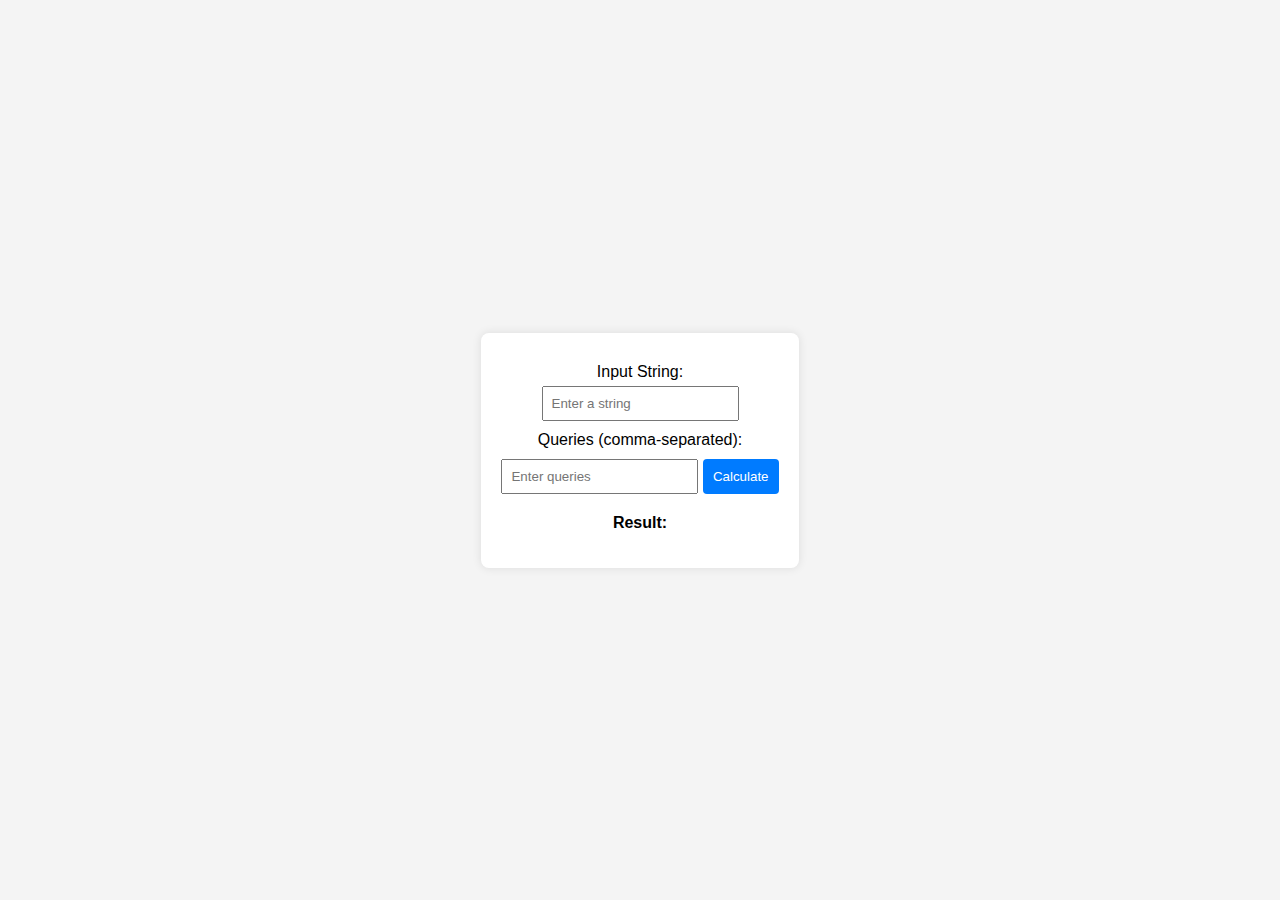
<file: 1-weighted-strings/index.html>
<!DOCTYPE html>
<html lang="en">
    <head>
        <meta charset="UTF-8" />
        <meta name="viewport" content="width=device-width, initial-scale=1.0" />
        <title>Weighted Strings</title>
        <link rel="stylesheet" href="styles.css" />
    </head>
    <body>
        <div class="container">
            <label for="inputString">Input String:</label>
            <input type="text" id="inputString" placeholder="Enter a string" />

            <label for="queries">Queries (comma-separated):</label>
            <input type="text" id="queries" placeholder="Enter queries" />

            <button onclick="calculateWeightedStrings()">Calculate</button>

            <p id="result">Result:</p>
        </div>

        <script src="wighted-strings.js"></script>
    </body>
</html>
</file>
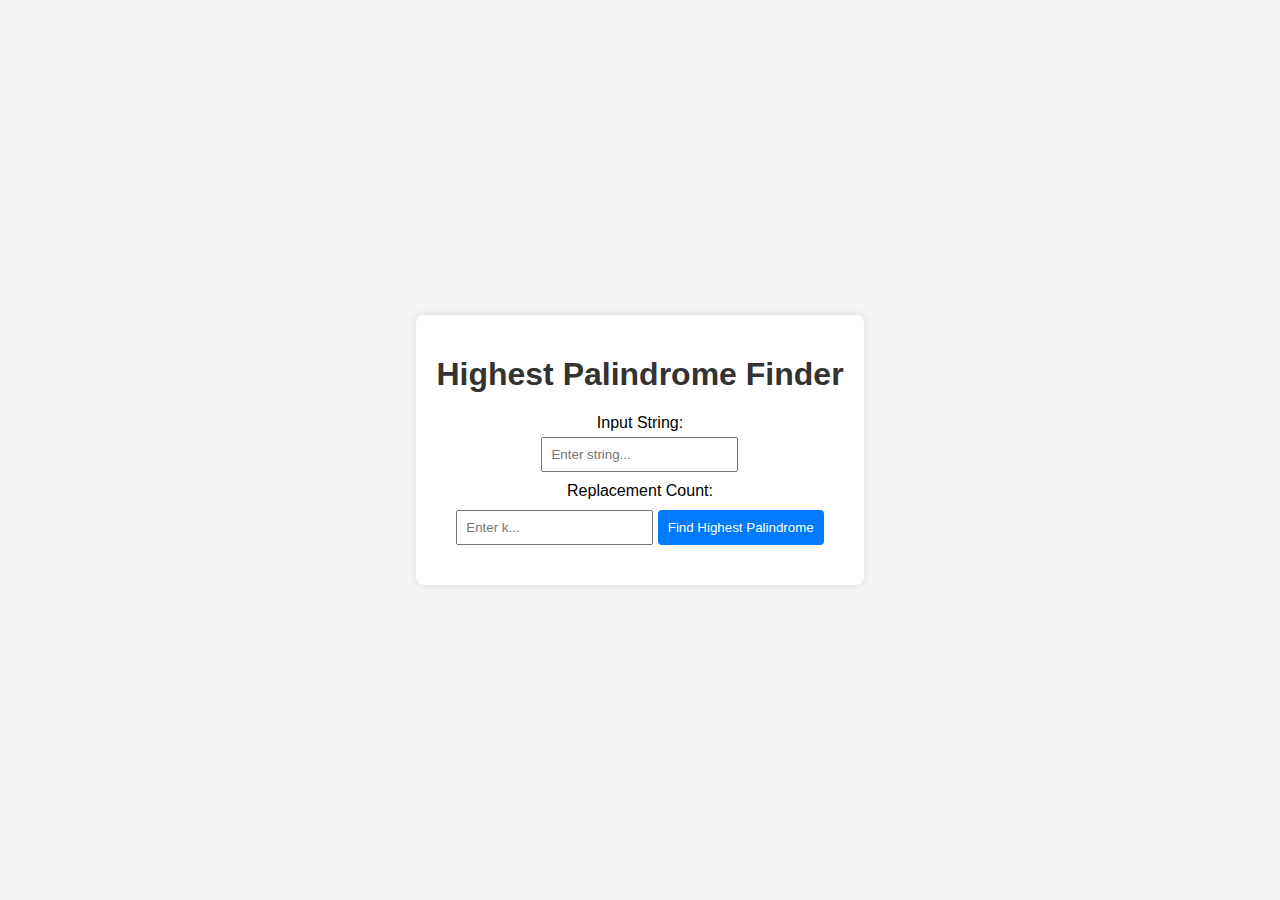
<file: 2-highest-palindrome/index.html>
<!DOCTYPE html>
<html lang="en">
<head>
  <meta charset="UTF-8">
  <meta name="viewport" content="width=device-width, initial-scale=1.0">
  <title>Highest Palindrome</title>
  <link rel="stylesheet" href="styles.css">
</head>
<body>
  <div class="container">
    <h1>Highest Palindrome Finder</h1>
    <label for="inputString">Input String:</label>
    <input type="text" id="inputString" placeholder="Enter string...">
    <label for="replacementCount">Replacement Count:</label>
    <input type="number" id="replacementCount" placeholder="Enter k...">
    <button onclick="findHighestPalindrome()">Find Highest Palindrome</button>
    <p id="result"></p>
  </div>
  <script src="highest-palingdrome.js"></script>
</body>
</html>
</file>
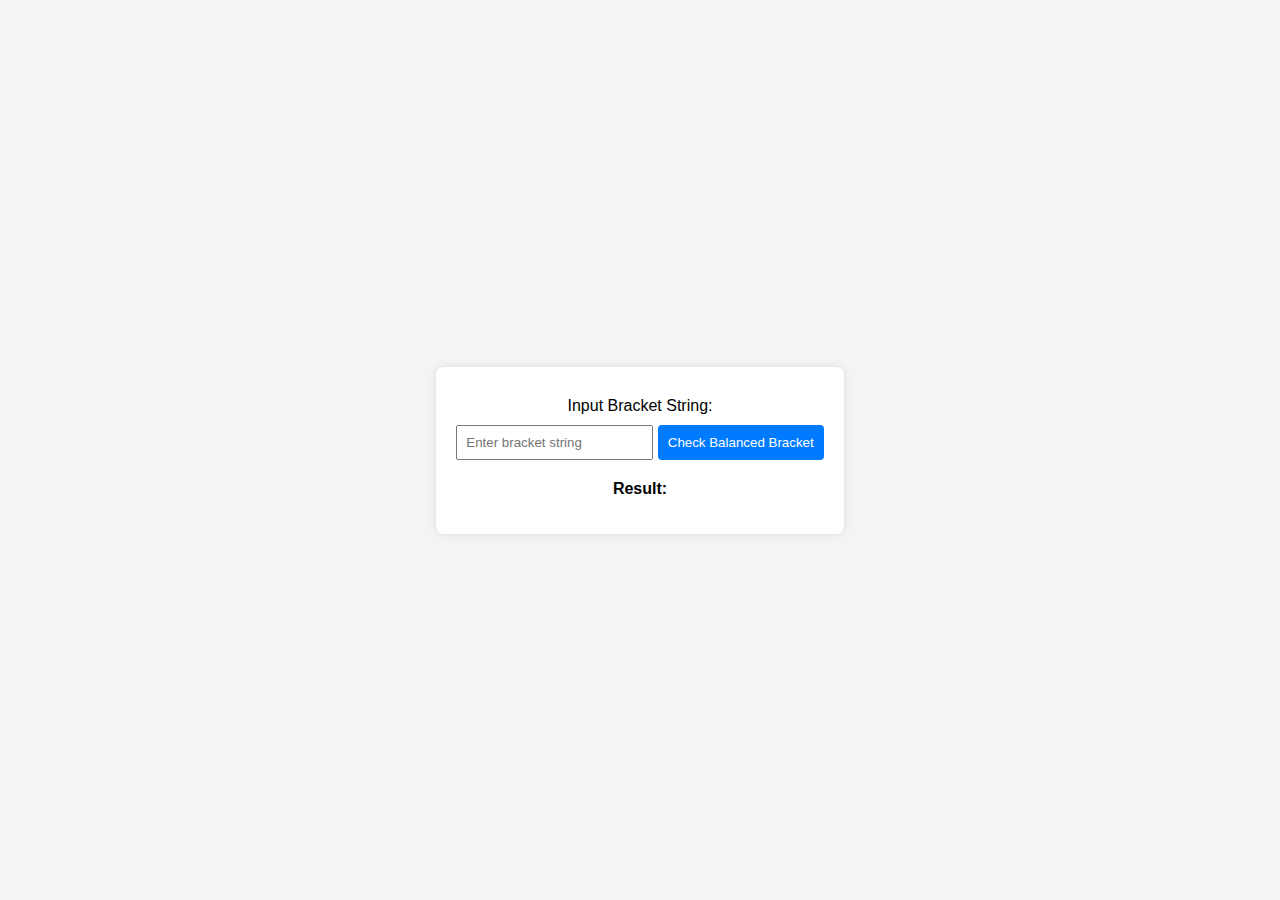
<file: 3-balanced-bracket-checker/index.html>
<!DOCTYPE html>
<html lang="en">
<head>
  <meta charset="UTF-8">
  <meta name="viewport" content="width=device-width, initial-scale=1.0">
  <title>Balanced Bracket Checker</title>
  <link rel="stylesheet" href="styles.css">
</head>
<body>

  <div class="container">
    <label for="bracketInput">Input Bracket String:</label>
    <input type="text" id="bracketInput" placeholder="Enter bracket string" />

    <button onclick="checkBalancedBracket()">Check Balanced Bracket</button>

    <p id="result">Result: </p>
  </div>

  <script src="bracket-checker.js"></script>
</body>
</html>
</file>
<file: 1-weighted-strings/styles.css>
body {
    font-family: "Arial", sans-serif;
    margin: 0;
    padding: 0;
    display: flex;
    justify-content: center;
    align-items: center;
    height: 100vh;
    background-color: #f4f4f4;
}

.container {
    text-align: center;
    background-color: #fff;
    padding: 20px;
    border-radius: 8px;
    box-shadow: 0 0 10px rgba(0, 0, 0, 0.1);
}

h1 {
    color: #333;
}

label {
    display: block;
    margin-top: 10px;
}

input {
    padding: 8px;
    margin-top: 5px;
}

button {
    padding: 10px;
    margin-top: 10px;
    background-color: #007bff;
    color: #fff;
    border: none;
    cursor: pointer;
    border-radius: 4px;
}

button:hover {
    background-color: #0056b3;
}

#result {
    margin-top: 20px;
    font-weight: bold;
}
</file>
<file: 2-highest-palindrome/styles.css>
body {
    font-family: 'Arial', sans-serif;
    margin: 0;
    padding: 0;
    display: flex;
    justify-content: center;
    align-items: center;
    height: 100vh;
    background-color: #f4f4f4;
  }
  
  .container {
    text-align: center;
    background-color: #fff;
    padding: 20px;
    border-radius: 8px;
    box-shadow: 0 0 10px rgba(0, 0, 0, 0.1);
  }
  
  h1 {
    color: #333;
  }
  
  label {
    display: block;
    margin-top: 10px;
  }
  
  input {
    padding: 8px;
    margin-top: 5px;
  }
  
  button {
    padding: 10px;
    margin-top: 10px;
    background-color: #007bff;
    color: #fff;
    border: none;
    cursor: pointer;
    border-radius: 4px;
  }
  
  button:hover {
    background-color: #0056b3;
  }
  
  #result {
    margin-top: 20px;
    font-weight: bold;
  }
</file>
<file: 3-balanced-bracket-checker/styles.css>
body {
    font-family: 'Arial', sans-serif;
    margin: 0;
    padding: 0;
    display: flex;
    justify-content: center;
    align-items: center;
    height: 100vh;
    background-color: #f4f4f4;
  }
  
  .container {
    text-align: center;
    background-color: #fff;
    padding: 20px;
    border-radius: 8px;
    box-shadow: 0 0 10px rgba(0, 0, 0, 0.1);
  }
  
  h1 {
    color: #333;
  }
  
  label {
    display: block;
    margin-top: 10px;
  }
  
  input {
    padding: 8px;
    margin-top: 5px;
  }
  
  button {
    padding: 10px;
    margin-top: 10px;
    background-color: #007bff;
    color: #fff;
    border: none;
    cursor: pointer;
    border-radius: 4px;
  }
  
  button:hover {
    background-color: #0056b3;
  }
  
  #result {
    margin-top: 20px;
    font-weight: bold;
  }
</file>
